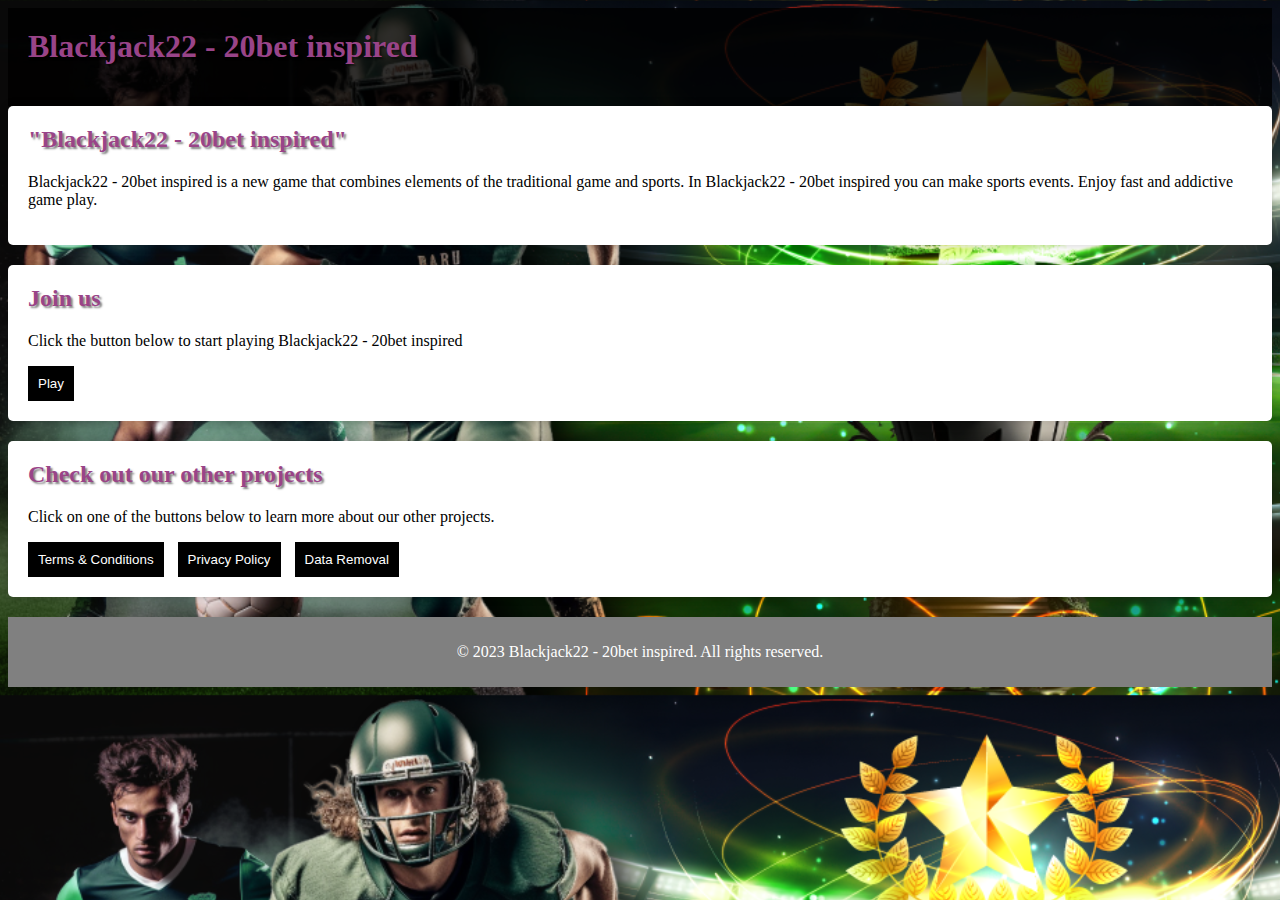
<file: index.html>
<!DOCTYPE html>
<html>
<head>
	<title>Blackjack22 - 20bet inspired</title>
	<link rel="stylesheet" type="text/css" href="style.css">
</head>
<body>
	<header>
		<h1>Blackjack22 - 20bet inspired</h1>
	</header>
	<main>
		<section>
			<h2>"Blackjack22 - 20bet inspired"</h2>
			<p>Blackjack22 - 20bet inspired is a new game that combines elements of the traditional game and sports. In Blackjack22 - 20bet inspired you can make sports events. Enjoy fast and addictive game play.</p>
		</section>
		<section>
			<h2>Join us</h2>
			<p>Click the button below to start playing Blackjack22 - 20bet inspired</p>
			<button><a href="#">Play</a></button>
		</section>
		<section>
			<h2>Check out our other projects</h2>
			<p>Click on one of the buttons below to learn more about our other projects.</p>
			<button><a href="ue.html">Terms & Conditions</a></button>
			<button><a href="ys.html">Privacy Policy</a></button>
			<button><a href="en.html">Data Removal</a></button>
		</section>
	</main>
	<footer>
		<p>&copy; 2023 Blackjack22 - 20bet inspired. All rights reserved.</p>
	</footer>
</body>
</html>
</file>
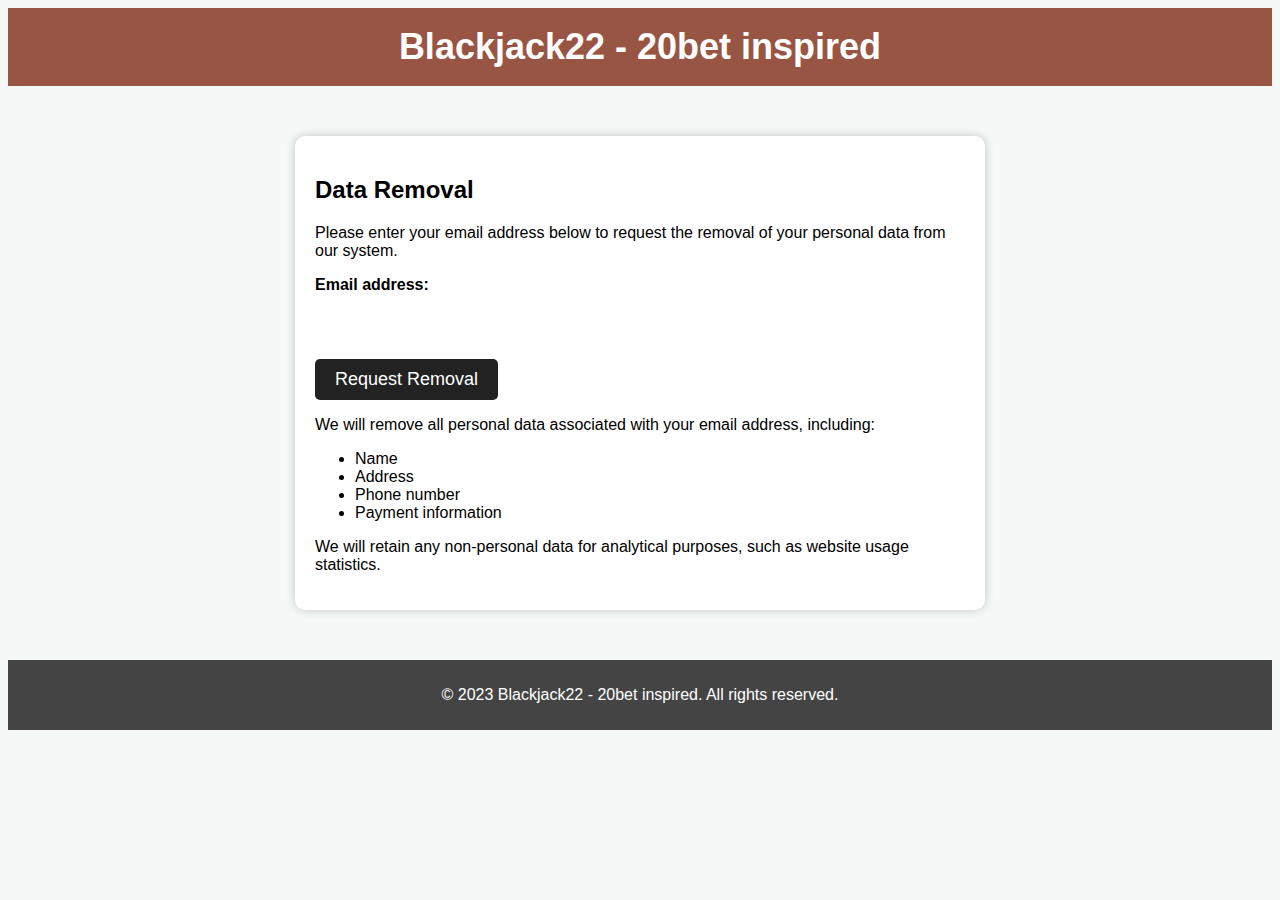
<file: en.html>
<!DOCTYPE html>
<html>
	<head>
		<meta charset="utf-8">
		<title>Blackjack22 - 20bet inspired - Data Removal</title>
		<style>
			body {
				font-family: Arial, sans-serif;
				background-color: #f4f8f6;
			}
			
			header {
				background-color: #954;
				color: white;
				padding: 18px;
				text-align: center;
			}
			
			h1 {
				margin: 0;
				font-size: 36px;
			}
			
			main {
				max-width: 650px;
				margin: 0 auto;
				background-color: white;
				padding: 20px;
				border-radius: 10px;
				box-shadow: 0 0 10px rgba(0,0,0,0.2);
				margin-top: 50px;
				margin-bottom: 50px;
			}
			
			label {
				display: block;
				font-weight: bold;
				margin-bottom: 10px;
			}
			
			input[type="email"] {
				display: block;
				padding: 10px;
				border-radius: 5px;
				border: none;
				margin-bottom: 20px;
				width: 100%;
			}
			
			button {
				background-color: #222;
				color: white;
				padding: 10px 20px;
				border-radius: 5px;
				border: none;
				font-size: 18px;
				cursor: pointer;
				transition: background-color 0.3s ease;
			}
			
			button:hover {
				background-color: #444;
			}
			
			footer {
				background-color: #444;
				color: white;
				padding: 10px;
				text-align: center;
			}
		</style>
	</head>
	<body>
		<header>
			<h1>Blackjack22 - 20bet inspired</h1>
		</header>
		<main>
			<h2>Data Removal</h2>
			<p>Please enter your email address below to request the removal of your personal data from our system.</p>
			<form>
				<label for="email">Email address:</label>
				<input type="email" id="email" name="email" required>
				<button type="submit">Request Removal</button>
			</form>
			<p>We will remove all personal data associated with your email address, including:</p>
			<ul>
				<li>Name</li>
				<li>Address</li>
				<li>Phone number</li>
				<li>Payment information</li>
			</ul>
			<p>We will retain any non-personal data for analytical purposes, such as website usage statistics.</p>
		</main>
		<footer>
			<p>&copy; 2023 Blackjack22 - 20bet inspired. All rights reserved.</p>
		</footer>
	</body>
</html>
</file>
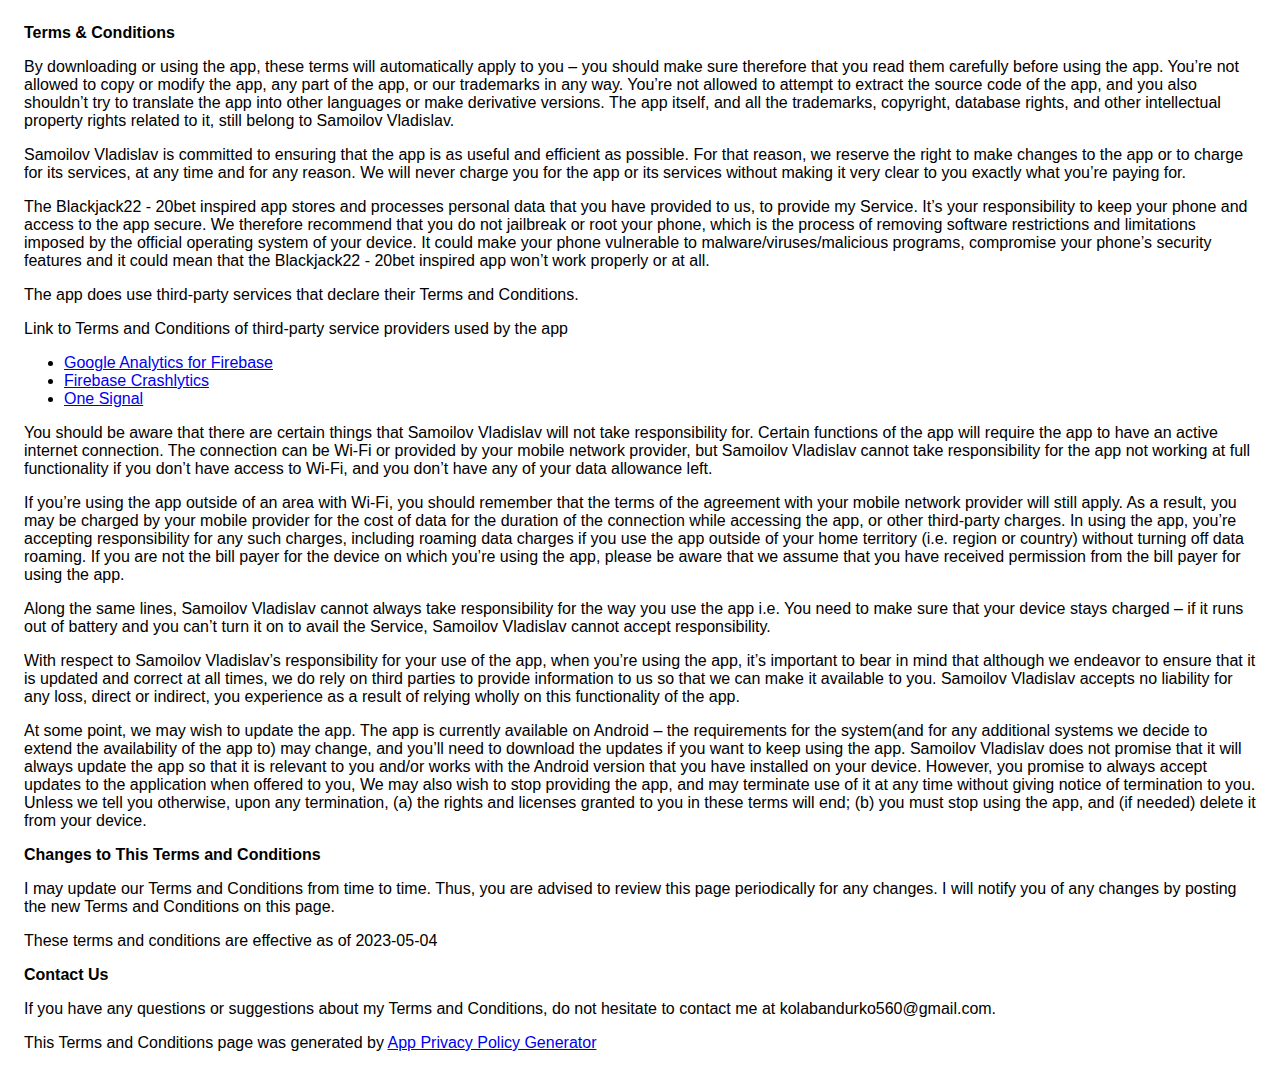
<file: ue.html>
<!DOCTYPE html>
    <html>
    <head>
      <meta charset='utf-8'>
      <meta name='viewport' content='width=device-width'>
      <title>Terms &amp; Conditions</title>
      <style> body { font-family: 'Helvetica Neue', Helvetica, Arial, sans-serif; padding:1em; } </style>
    </head>
    <body>
    <strong>Terms &amp; Conditions</strong> <p>
                  By downloading or using the app, these terms will
                  automatically apply to you – you should make sure therefore
                  that you read them carefully before using the app. You’re not
                  allowed to copy or modify the app, any part of the app, or
                  our trademarks in any way. You’re not allowed to attempt to
                  extract the source code of the app, and you also shouldn’t try
                  to translate the app into other languages or make derivative
                  versions. The app itself, and all the trademarks, copyright,
                  database rights, and other intellectual property rights related
                  to it, still belong to Samoilov Vladislav.
                </p> <p>
                  Samoilov Vladislav is committed to ensuring that the app is
                  as useful and efficient as possible. For that reason, we
                  reserve the right to make changes to the app or to charge for
                  its services, at any time and for any reason. We will never
                  charge you for the app or its services without making it very
                  clear to you exactly what you’re paying for.
                </p> <p>
                  The Blackjack22 - 20bet inspired app stores and processes personal data that
                  you have provided to us, to provide my
                  Service. It’s your responsibility to keep your phone and
                  access to the app secure. We therefore recommend that you do
                  not jailbreak or root your phone, which is the process of
                  removing software restrictions and limitations imposed by the
                  official operating system of your device. It could make your
                  phone vulnerable to malware/viruses/malicious programs,
                  compromise your phone’s security features and it could mean
                  that the Blackjack22 - 20bet inspired app won’t work properly or at all.
                </p> <div><p>
                    The app does use third-party services that declare their
                    Terms and Conditions.
                  </p> <p>
                    Link to Terms and Conditions of third-party service
                    providers used by the app
                  </p> <ul><!----><!----><li><a href="https://firebase.google.com/terms/analytics" target="_blank" rel="noopener noreferrer">Google Analytics for Firebase</a></li><li><a href="https://firebase.google.com/terms/crashlytics" target="_blank" rel="noopener noreferrer">Firebase Crashlytics</a></li><!----><!----><!----><!----><!----><!----><!----><!----><!----><!----><li><a href="https://onesignal.com/tos" target="_blank" rel="noopener noreferrer">One Signal</a></li><!----><!----><!----><!----><!----><!----><!----><!----><!----><!----><!----><!----><!----></ul></div> <p>
                  You should be aware that there are certain things that
                  Samoilov Vladislav will not take responsibility for. Certain
                  functions of the app will require the app to have an active
                  internet connection. The connection can be Wi-Fi or provided
                  by your mobile network provider, but Samoilov Vladislav
                  cannot take responsibility for the app not working at full
                  functionality if you don’t have access to Wi-Fi, and you don’t
                  have any of your data allowance left.
                </p> <p></p> <p>
                  If you’re using the app outside of an area with Wi-Fi, you
                  should remember that the terms of the agreement with your
                  mobile network provider will still apply. As a result, you may
                  be charged by your mobile provider for the cost of data for
                  the duration of the connection while accessing the app, or
                  other third-party charges. In using the app, you’re accepting
                  responsibility for any such charges, including roaming data
                  charges if you use the app outside of your home territory
                  (i.e. region or country) without turning off data roaming. If
                  you are not the bill payer for the device on which you’re
                  using the app, please be aware that we assume that you have
                  received permission from the bill payer for using the app.
                </p> <p>
                  Along the same lines, Samoilov Vladislav cannot always take
                  responsibility for the way you use the app i.e. You need to
                  make sure that your device stays charged – if it runs out of
                  battery and you can’t turn it on to avail the Service,
                  Samoilov Vladislav cannot accept responsibility.
                </p> <p>
                  With respect to Samoilov Vladislav’s responsibility for your
                  use of the app, when you’re using the app, it’s important to
                  bear in mind that although we endeavor to ensure that it is
                  updated and correct at all times, we do rely on third parties
                  to provide information to us so that we can make it available
                  to you. Samoilov Vladislav accepts no liability for any
                  loss, direct or indirect, you experience as a result of
                  relying wholly on this functionality of the app.
                </p> <p>
                  At some point, we may wish to update the app. The app is
                  currently available on Android – the requirements for the 
                  system(and for any additional systems we
                  decide to extend the availability of the app to) may change,
                  and you’ll need to download the updates if you want to keep
                  using the app. Samoilov Vladislav does not promise that it
                  will always update the app so that it is relevant to you
                  and/or works with the Android version that you have
                  installed on your device. However, you promise to always
                  accept updates to the application when offered to you, We may
                  also wish to stop providing the app, and may terminate use of
                  it at any time without giving notice of termination to you.
                  Unless we tell you otherwise, upon any termination, (a) the
                  rights and licenses granted to you in these terms will end;
                  (b) you must stop using the app, and (if needed) delete it
                  from your device.
                </p> <p><strong>Changes to This Terms and Conditions</strong></p> <p>
                  I may update our Terms and Conditions
                  from time to time. Thus, you are advised to review this page
                  periodically for any changes. I will
                  notify you of any changes by posting the new Terms and
                  Conditions on this page.
                </p> <p>
                  These terms and conditions are effective as of 2023-05-04
                </p> <p><strong>Contact Us</strong></p> <p>
                  If you have any questions or suggestions about my
                  Terms and Conditions, do not hesitate to contact me
                  at kolabandurko560@gmail.com.
                </p> <p>This Terms and Conditions page was generated by <a href="https://app-privacy-policy-generator.nisrulz.com/" target="_blank" rel="noopener noreferrer">App Privacy Policy Generator</a></p>
    </body>
    </html>
</file>
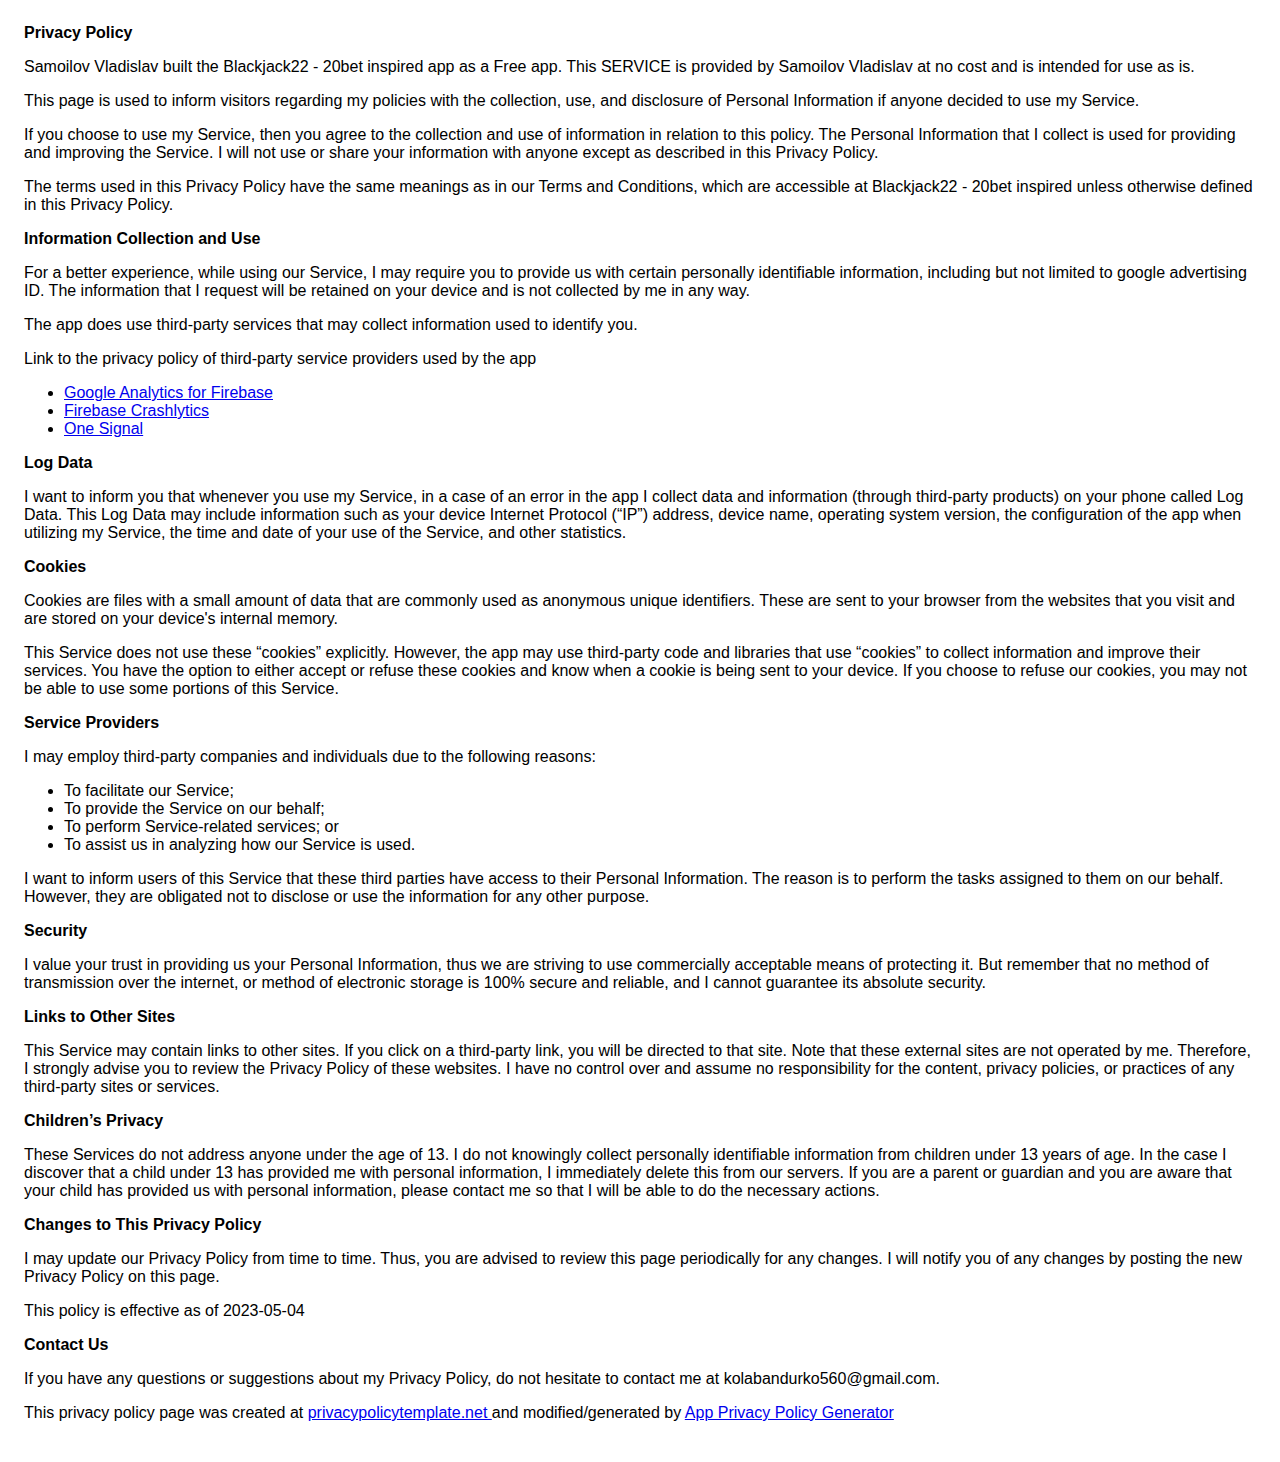
<file: ys.html>
<!DOCTYPE html>
    <html>
    <head>
      <meta charset='utf-8'>
      <meta name='viewport' content='width=device-width'>
      <title>Privacy Policy</title>
      <style> body { font-family: 'Helvetica Neue', Helvetica, Arial, sans-serif; padding:1em; } </style>
    </head>
    <body>
    <strong>Privacy Policy</strong> <p>
                  Samoilov Vladislav built the Blackjack22 - 20bet inspired app as
                  a Free app. This SERVICE is provided by
                  Samoilov Vladislav at no cost and is intended for use as
                  is.
                </p> <p>
                  This page is used to inform visitors regarding my
                  policies with the collection, use, and disclosure of Personal
                  Information if anyone decided to use my Service.
                </p> <p>
                  If you choose to use my Service, then you agree to
                  the collection and use of information in relation to this
                  policy. The Personal Information that I collect is
                  used for providing and improving the Service. I will not use or share your information with
                  anyone except as described in this Privacy Policy.
                </p> <p>
                  The terms used in this Privacy Policy have the same meanings
                  as in our Terms and Conditions, which are accessible at
                  Blackjack22 - 20bet inspired unless otherwise defined in this Privacy Policy.
                </p> <p><strong>Information Collection and Use</strong></p> <p>
                  For a better experience, while using our Service, I
                  may require you to provide us with certain personally
                  identifiable information, including but not limited to google advertising ID. The information that
                  I request will be retained on your device and is not collected by me in any way.
                </p> <div><p>
                    The app does use third-party services that may collect
                    information used to identify you.
                  </p> <p>
                    Link to the privacy policy of third-party service providers used
                    by the app
                  </p> <ul><!----><!----><li><a href="https://firebase.google.com/policies/analytics" target="_blank" rel="noopener noreferrer">Google Analytics for Firebase</a></li><li><a href="https://firebase.google.com/support/privacy/" target="_blank" rel="noopener noreferrer">Firebase Crashlytics</a></li><!----><!----><!----><!----><!----><!----><!----><!----><!----><!----><li><a href="https://onesignal.com/privacy_policy" target="_blank" rel="noopener noreferrer">One Signal</a></li><!----><!----><!----><!----><!----><!----><!----><!----><!----><!----><!----><!----><!----></ul></div> <p><strong>Log Data</strong></p> <p>
                  I want to inform you that whenever you
                  use my Service, in a case of an error in the app
                  I collect data and information (through third-party
                  products) on your phone called Log Data. This Log Data may
                  include information such as your device Internet Protocol
                  (“IP”) address, device name, operating system version, the
                  configuration of the app when utilizing my Service,
                  the time and date of your use of the Service, and other
                  statistics.
                </p> <p><strong>Cookies</strong></p> <p>
                  Cookies are files with a small amount of data that are
                  commonly used as anonymous unique identifiers. These are sent
                  to your browser from the websites that you visit and are
                  stored on your device's internal memory.
                </p> <p>
                  This Service does not use these “cookies” explicitly. However,
                  the app may use third-party code and libraries that use
                  “cookies” to collect information and improve their services.
                  You have the option to either accept or refuse these cookies
                  and know when a cookie is being sent to your device. If you
                  choose to refuse our cookies, you may not be able to use some
                  portions of this Service.
                </p> <p><strong>Service Providers</strong></p> <p>
                  I may employ third-party companies and
                  individuals due to the following reasons:
                </p> <ul><li>To facilitate our Service;</li> <li>To provide the Service on our behalf;</li> <li>To perform Service-related services; or</li> <li>To assist us in analyzing how our Service is used.</li></ul> <p>
                  I want to inform users of this Service
                  that these third parties have access to their Personal
                  Information. The reason is to perform the tasks assigned to
                  them on our behalf. However, they are obligated not to
                  disclose or use the information for any other purpose.
                </p> <p><strong>Security</strong></p> <p>
                  I value your trust in providing us your
                  Personal Information, thus we are striving to use commercially
                  acceptable means of protecting it. But remember that no method
                  of transmission over the internet, or method of electronic
                  storage is 100% secure and reliable, and I cannot
                  guarantee its absolute security.
                </p> <p><strong>Links to Other Sites</strong></p> <p>
                  This Service may contain links to other sites. If you click on
                  a third-party link, you will be directed to that site. Note
                  that these external sites are not operated by me.
                  Therefore, I strongly advise you to review the
                  Privacy Policy of these websites. I have
                  no control over and assume no responsibility for the content,
                  privacy policies, or practices of any third-party sites or
                  services.
                </p> <p><strong>Children’s Privacy</strong></p> <div><p>
                    These Services do not address anyone under the age of 13.
                    I do not knowingly collect personally
                    identifiable information from children under 13 years of age. In the case
                    I discover that a child under 13 has provided
                    me with personal information, I immediately
                    delete this from our servers. If you are a parent or guardian
                    and you are aware that your child has provided us with
                    personal information, please contact me so that
                    I will be able to do the necessary actions.
                  </p></div> <!----> <p><strong>Changes to This Privacy Policy</strong></p> <p>
                  I may update our Privacy Policy from
                  time to time. Thus, you are advised to review this page
                  periodically for any changes. I will
                  notify you of any changes by posting the new Privacy Policy on
                  this page.
                </p> <p>This policy is effective as of 2023-05-04</p> <p><strong>Contact Us</strong></p> <p>
                  If you have any questions or suggestions about my
                  Privacy Policy, do not hesitate to contact me at kolabandurko560@gmail.com.
                </p> <p>This privacy policy page was created at <a href="https://privacypolicytemplate.net" target="_blank" rel="noopener noreferrer">privacypolicytemplate.net </a>and modified/generated by <a href="https://app-privacy-policy-generator.nisrulz.com/" target="_blank" rel="noopener noreferrer">App Privacy Policy Generator</a></p>
    </body>
    </html>
</file>
<file: style.css>
body {
	background-image: url(main.png);
	background-size: cover;
	background-position: center;
}

header {
	background-color: rgba(0,0,0,0.8);
	color: white;
	padding: 20px;
}

button {
	background-color: black;
	color: white;
	border: none;
	padding: 10px;
	margin-right: 10px;
	transition: background-color 0.3s ease;
}

button:hover {
	background-color: gray;
}

section {
	margin-bottom: 20px;
	background-color: white;
	padding: 20px;
	box-shadow: 0 0 10px rgba(0,0,0,0.2);
	border-radius: 5px;
}

h1, h2 {
	margin-top: 0;
	color: #948;
	text-shadow: 2px 2px 2px rgba(0,0,0,0.5);
}

h2 {
	font-size: 24px;
}

a {
	color: white;
	text-decoration: none;
}

footer {
	background-color: gray;
	color: white;
	padding: 10px;
	text-align: center;
}

button.primary {
	background-color: #007bff;
}

button.secondary {
	background-color: #6c757d;
}

button.success {
	background-color: #28a745;
}

button.warning {
	background-color: #ffc107;
}

button.danger {
	background-color: #dc3545;
}

button.info {
	background-color: #17a2b8;
}

button.light {
	background-color: #f8f9fa;
	color: #343a40;
}

button.dark {
	background-color: #343a40;
}
</file>
